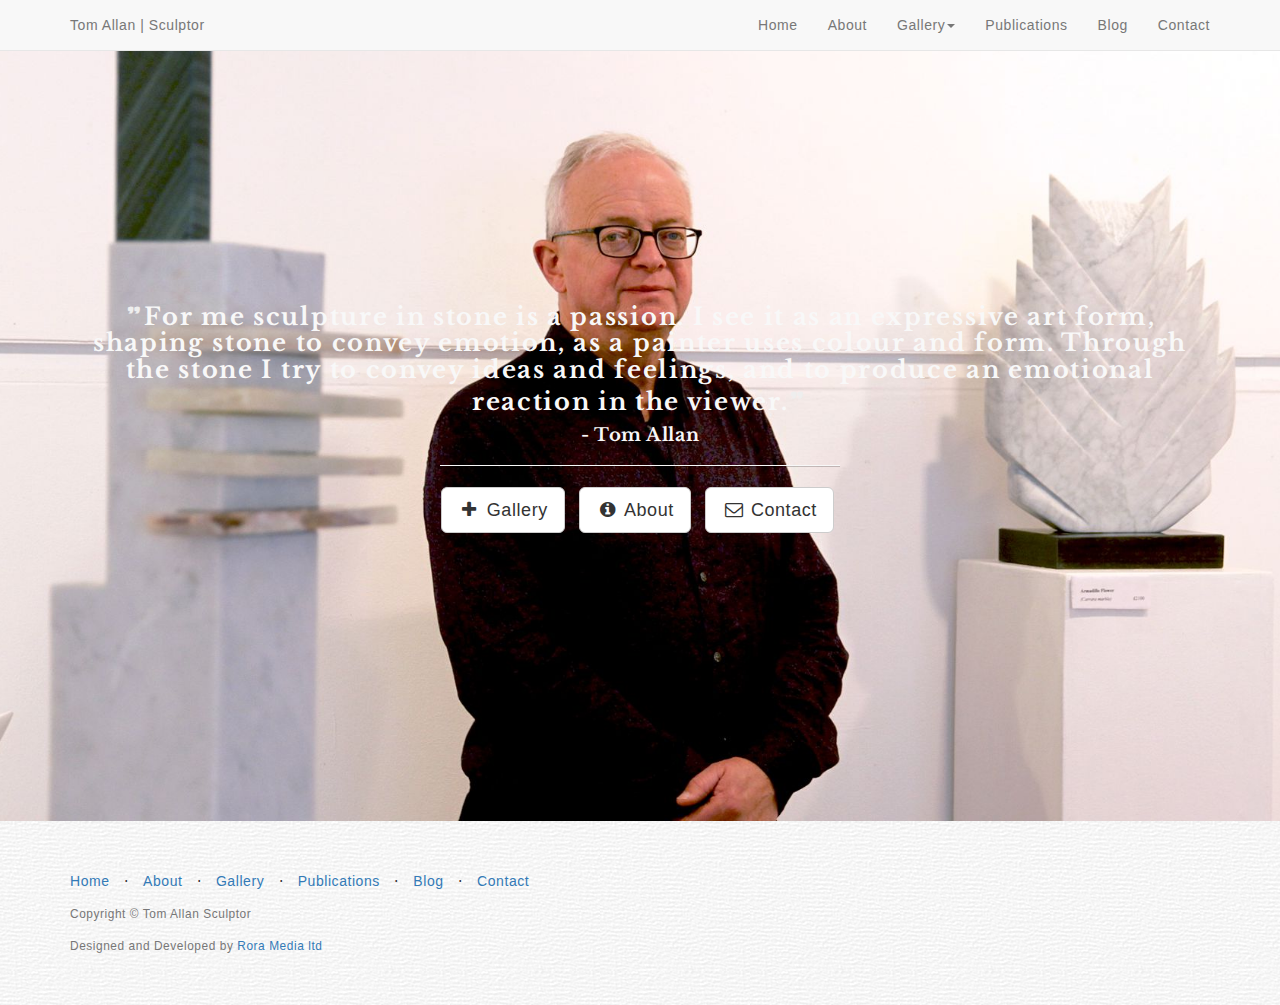
<file: index.html>
<!DOCTYPE html>
<html lang="en">

<head>

    <meta charset="utf-8">
    <meta http-equiv="X-UA-Compatible" content="IE=edge">
    <meta name="viewport" content="width=device-width, initial-scale=1">
    <meta name="description" content="Born in Kilmarnock, Tom studied at Glasgow University, and went on to teach in France, England, Germany and Scotland.

Producing sculpture since 1977, he attended classes in sculpture and life drawing at Glasgow School of Art, and worked with stone masons in Scotland and marble carvers in Carrara, Italy. Tom became a full-time sculptor in 1999. In 2004, he began teaching stone carving at Glasgow Sculpture Studios. 
He works mainly in stone and marble, has participated in numerous group and solo exhibitions throughout Britain, and frequently attends international sculpture symposia. 
“For me stone sculpture is an expressive art form. I try to express emotion through the stone I am working with, like a painter using colour and form. There is an excitement in that, and the challenge is to bring modern techniques and idioms to this ancient art.”
His commissions include sculpture for Plane Castle, (2003-5); life-size statues in Carrara marble of St Peregrine, Carfin Pilgrimage Centre (2005) and of Pope John Paul II, St Francis Xavier’s Church (2006), and a Holocaust Memorial, Banja Bashta, Serbia (2008). 
His public work in Glasgow includes Caring, Pollokshaws Medical Centre (2005); the Lord Kelvin Memorial, Glasgow Necropolis (2007), and stone work for projects by Castlemilk Environmental Trust (2007) and Penilee Public Art (2008).
Recently Tom has created sculptures for outdoor sculpture exhibitions in parks and gardens such as at Newby Hall in Yorkshire, Chichester Cathedral, Quenington in the Cotswolds, the Sir Harold Hillier Gardens in Romsey, Leicester University Botanical Gardens, Buckfast Abbey in Devon, and Showborough House in Gloucestershire.
A frequent prize winner, he is also an elected Professional Member of Visual Arts Scotland and Paisley Art Institute. He was elected an Associate of the Royal British Society of Sculptors in 2006, and awarded the Diploma of Paisley Art Institute in 2010. He is currently based at Glasgow Sculpture Studios, and for several weeks of the year works at a studio in Carrara, Italy. Tom’s sculptures are in collections in Britain, Europe, and the Americas.

">
    <meta name="keywords" content="Tom Allan,Sculptor,Artist">
    <meta name="author" content="Rora Media Ltd">

    <title>Tom Allan | Sculptor - Home</title>

    <!-- Bootstrap Core CSS -->
    <link href="css/bootstrap.min.css" rel="stylesheet">

    <!-- Custom CSS -->
    <link href="css/landing-page.css" rel="stylesheet">

    <!--WOW-->
    <link rel="stylesheet" href="css/animate.css">

    <!-- Custom Fonts -->
    <link href="font-awesome/css/font-awesome.min.css" rel="stylesheet" type="text/css">
    <link href="http://fonts.googleapis.com/css?family=Lato:300,400,700,300italic,400italic,700italic" rel="stylesheet" type="text/css">

    <!-- HTML5 Shim and Respond.js IE8 support of HTML5 elements and media queries -->
    <!-- WARNING: Respond.js doesn't work if you view the page via file:// -->
    <!--[if lt IE 9]>
        <script src="https://oss.maxcdn.com/libs/html5shiv/3.7.0/html5shiv.js"></script>
        <script src="https://oss.maxcdn.com/libs/respond.js/1.4.2/respond.min.js"></script>
    <![endif]-->

</head>

<body>

    <!-- Navigation -->
    <nav class="navbar navbar-default navbar-fixed-top topnav" role="navigation">
        <div class="container topnav">
            <!-- Brand and toggle get grouped for better mobile display -->
            <div class="navbar-header">
                <button type="button" class="navbar-toggle" data-toggle="collapse" data-target="#bs-example-navbar-collapse-1">
                    <span class="sr-only">Toggle navigation</span>
                    <span class="icon-bar"></span>
                    <span class="icon-bar"></span>
                    <span class="icon-bar"></span>
                </button>
                <a class="navbar-brand topnav" href="index.html">Tom Allan | Sculptor</a>
            </div>
            <!-- Collect the nav links, forms, and other content for toggling -->
            <div class="collapse navbar-collapse" id="bs-example-navbar-collapse-1">
                <ul class="nav navbar-nav navbar-right">
                    <li>
                        <a href="index.html">Home</a>
                    </li>
                    <li>
                        <a href="about.html">About</a>
                    </li>
                    <li class="dropdown">
                        <a href="gallery.html" class="dropdown-toggle" data-toggle="dropdown" role="button" aria-expanded="false">Gallery<span class="caret"></span></a>
                          <ul class="dropdown-menu" role="menu">
                            <li><a href="gallery.html">All</a></li>
                            <li><a href="animals.html">Animals</a></li>
                            <li><a href="architectural.html">Architectural</a></li>
                            <li><a href="circular.html">Circular</a></li>
                            <li><a href="figurative.html">Figurative</a></li>
                            <li><a href="heads.html">Heads</a></li>
                            <li><a href="plants.html">Plants</a></li>
                            <li><a href="public.html">Public Sculptures</a></li>
                            <li><a href="quirky.html">Quirky</a></li>
                          </ul>
                        </li>
                    <li>
                        <a href="publications.html">Publications</a>
                    </li>
                    <li>
                        <a href="http://tomallansculptor.co.uk/blog">Blog</a>
                    </li>
                    <li>
                        <a href="contact.html">Contact</a>
                    </li>
                </ul>
            </div>
            <!-- /.navbar-collapse -->
        </div>
        <!-- /.container -->
    </nav>

    <!-- Header -->
    <a name="about"></a>
    <div class="intro-header-index">
        <div class="container">

            <div class="row">
                <div class="col-lg-12">
                    <div class="intro-message-index">
                    <div class="wow fadeIn" data-wow-delay="0.3s">
                        <h3 id="quote"><span id="quotemarks">"</span>For me sculpture in stone is a passion. I see it as an expressive art form, shaping stone to convey emotion, as a painter uses colour and form. Through the stone I try to convey ideas and feelings, and to produce an emotional reaction in the viewer.<span id="quotemarks">"</span></h3>
                        </div>
                        <div class="wow fadeIn" data-wow-delay="0.6s">
                        <h4> - Tom Allan</h4>
                        </div>
                        <hr class="intro-divider-index">
                        <div class="wow fadeInDown" data-wow-delay="0.9s">
                        <ul class="list-inline intro-social-buttons-index">
                            <li>
                                <a href="gallery.html" class="btn btn-default btn-lg"><i class="fa fa-plus fa-fw"></i> <span class="network-name-index">Gallery</span></a>
                            </li>
                            <li>
                                <a href="about.html" class="btn btn-default btn-lg"><i class="fa fa-info-circle fa-fw"></i> <span class="network-name-index">About</span></a>
                            </li>
                            <li>
                                <a href="contact.html" class="btn btn-default btn-lg"><i class="fa fa-envelope-o fa-fw"></i> <span class="network-name-index">Contact</span></a>
                            </li>
                        </ul>
                        </div>
                    </div>
                </div>
            </div>

        </div>
        <!-- /.container -->

    </div>
    <!-- /.intro-header -->

    <!-- Footer -->
    <footer>
        <div class="container">
            <div class="row">
                <div class="col-lg-12">
                    <ul class="list-inline">
                        <li>
                            <a href="index.html">Home</a>
                        </li>
                        <li class="footer-menu-divider">&sdot;</li>
                        <li>
                            <a href="about.html">About</a>
                        </li>
                        <li class="footer-menu-divider">&sdot;</li>
                        <li>
                            <a href="gallery.html">Gallery</a>
                        </li>
                        <li class="footer-menu-divider">&sdot;</li>
                        <li>
                            <a href="publications.html">Publications</a>
                        </li>
                        <li class="footer-menu-divider">&sdot;</li>
                        <li>
                            <a href="blog.php">Blog</a>
                        </li>
                        <li class="footer-menu-divider">&sdot;</li>
                        <li>
                            <a href="contact.html">Contact</a>
                        </li>
                    </ul>
                    <p class="copyright text-muted small">Copyright &copy; Tom Allan Sculptor</p>
                    <p class="copyright text-muted small">Designed and Developed by <a href="http://www.roramedia.com" target="_blank">Rora Media ltd</a></p>
                </div>
            </div>
        </div>
    </footer>

    <!--wow.js-->
    <script src="js/wow.min.js"></script>
        <script>
         new WOW().init();
        </script>

    <!-- jQuery -->
    <script src="js/jquery.js"></script>

    <!-- Bootstrap Core JavaScript -->
    <script src="js/bootstrap.min.js"></script>

</body>

</html>
</file>
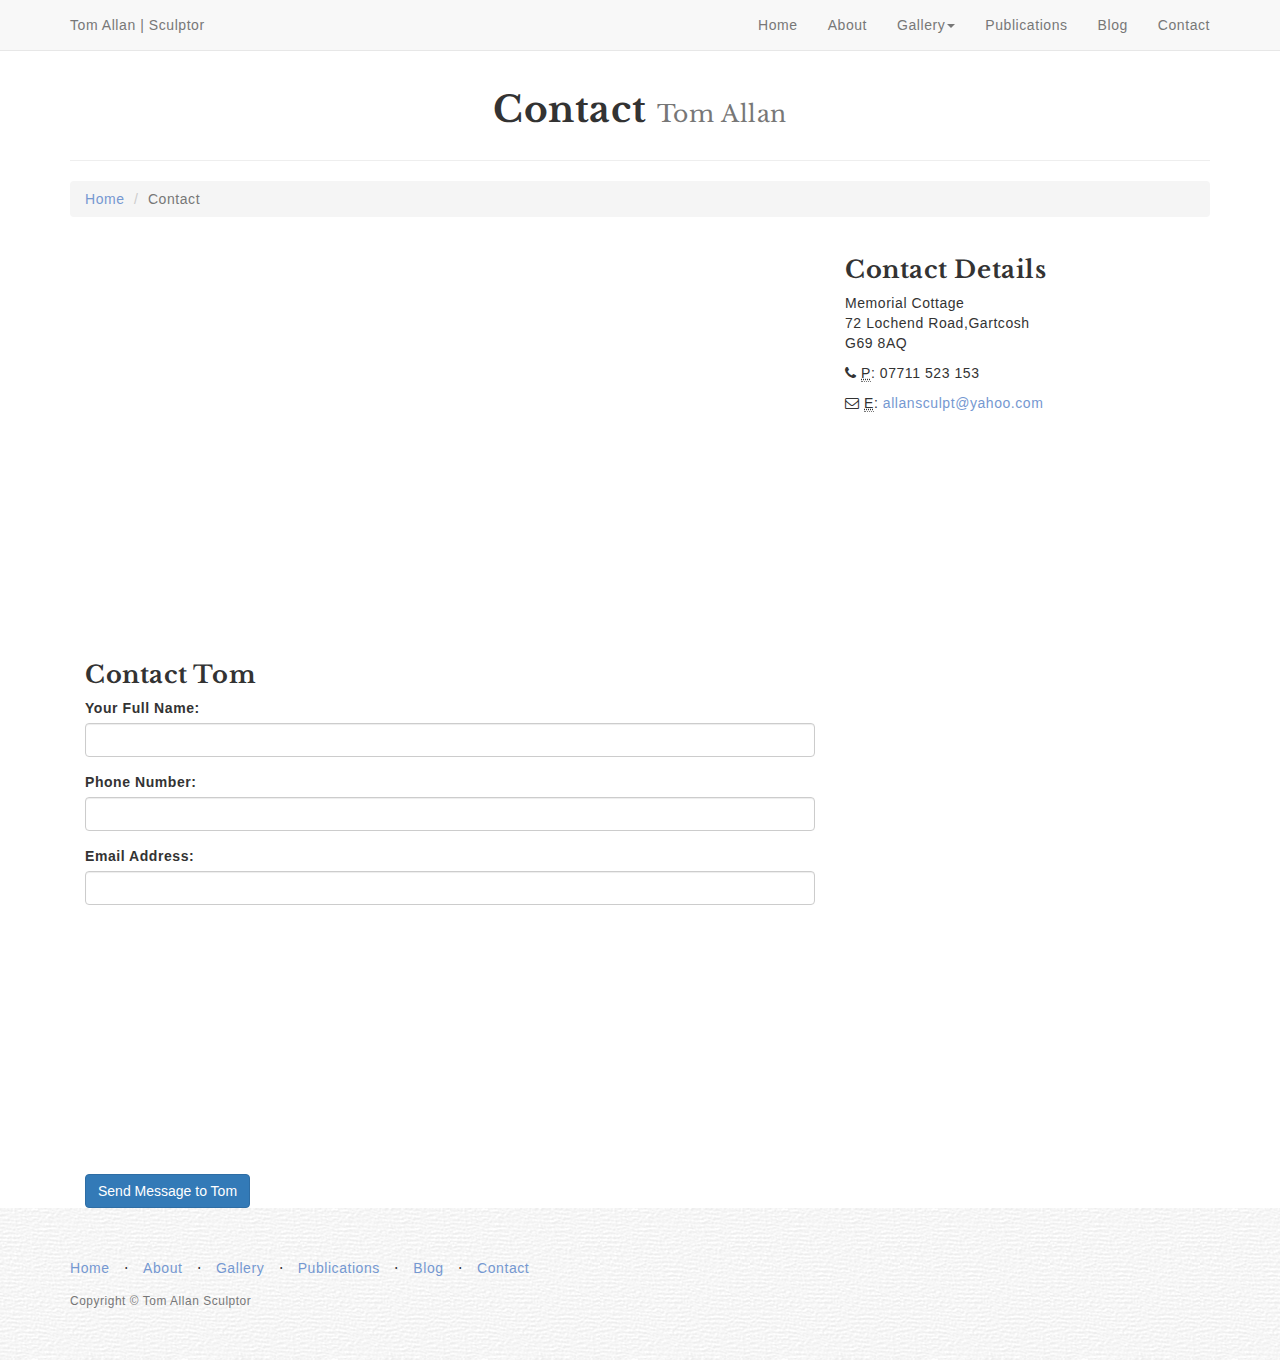
<file: contact.html>
<!DOCTYPE html>
<html lang="en">

<head>

    <meta charset="utf-8">
    <meta http-equiv="X-UA-Compatible" content="IE=edge">
    <meta name="viewport" content="width=device-width, initial-scale=1">
    <meta name="description" content="Gallery | Tom Allan's work | Contact
">
    <meta name="keywords" content="Tom Allan,Sculptor,Artist, Gallery, Contact">
    <meta name="author" content="Rora Media Ltd">


    <title>Tom Allan | Scuptor - Contact</title>

    <!-- Bootstrap Core CSS -->
    <link href="css/bootstrap.css" rel="stylesheet">

    <!-- Custom CSS -->
    <link href="css/landing-page.css" rel="stylesheet">
    
    <!--wow-->
    <link rel="stylesheet" href="css/animate.css">

    <!-- Custom Fonts -->
    <link href="font-awesome/css/font-awesome.css" rel="stylesheet" type="text/css">
    <link href="http://fonts.googleapis.com/css?family=Lato:300,400,700,300italic,400italic,700italic" rel="stylesheet" type="text/css">

    <!-- HTML5 Shim and Respond.js IE8 support of HTML5 elements and media queries -->
    <!-- WARNING: Respond.js doesn't work if you view the page via file:// -->
    <!--[if lt IE 9]>
        <script src="https://oss.maxcdn.com/libs/html5shiv/3.7.0/html5shiv.js"></script>
        <script src="https://oss.maxcdn.com/libs/respond.js/1.4.2/respond.min.js"></script>
    <![endif]-->

</head>

<body>

     <!-- Navigation -->
    <nav class="navbar navbar-default navbar-fixed-top topnav" role="navigation">
        <div class="container topnav">
            <!-- Brand and toggle get grouped for better mobile display -->
            <div class="navbar-header">
                <button type="button" class="navbar-toggle" data-toggle="collapse" data-target="#bs-example-navbar-collapse-1">
                    <span class="sr-only">Toggle navigation</span>
                    <span class="icon-bar"></span>
                    <span class="icon-bar"></span>
                    <span class="icon-bar"></span>
                </button>
                <a class="navbar-brand topnav" href="index.html">Tom Allan | Sculptor</a>
            </div>
            <!-- Collect the nav links, forms, and other content for toggling -->
            <div class="collapse navbar-collapse" id="bs-example-navbar-collapse-1">
                <ul class="nav navbar-nav navbar-right">
                    <li>
                        <a href="index.html">Home</a>
                    </li>
                    <li>
                        <a href="about.html">About</a>
                    </li>
                    <li class="dropdown">
                        <a href="gallery.html" class="dropdown-toggle" data-toggle="dropdown" role="button" aria-expanded="false">Gallery<span class="caret"></span></a>
                          <ul class="dropdown-menu" role="menu">
                            <li><a href="gallery.html">All</a></li>
                            <li><a href="animals.html">Animals</a></li>
                            <li><a href="architectural.html">Architectural</a></li>
                            <li><a href="circular.html">Circular</a></li>
                            <li><a href="figurative.html">Figurative</a></li>
                            <li><a href="heads.html">Heads</a></li>
                            <li><a href="plants.html">Plants</a></li>
                            <li><a href="public.html">Public Sculptures</a></li>
                            <li><a href="quirky.html">Quirky</a></li>
                          </ul>
                        </li>
                    <li>
                        <a href="publications.html">Publications</a>
                    </li>
                    <li>
                        <a href="http://tomallansculptor.co.uk/blog">Blog</a>
                    </li>
                    <li>
                        <a href="contact.html">Contact</a>
                    </li>
                </ul>
            </div>
            <!-- /.navbar-collapse -->
        </div>
        <!-- /.container -->
    </nav>

    <!-- Page Content -->
        

        <div class="container">
           <!-- Page Heading/Breadcrumbs -->
        <div class="row">
            <div class="col-lg-12">
                <h1 class="page-header wow fadeIn" data-wow-delay="0.2s">Contact
                    <small>Tom Allan</small>
                </h1>
                <ol class="breadcrumb">
                    <li><a href="index.html">Home</a>
                    </li>
                    <li class="active">Contact</li>
                </ol>
            </div>
        </div>
        <!-- /.row -->

        <!-- Content Row -->
            <!-- Map Column -->
            <div class="wow bounce" data-wow-delay="0.2s">
            <div class="col-md-8">
                <!-- Embedded Google Map -->
                <iframe width="100%" height="400px" frameborder="0" scrolling="no" marginheight="0" marginwidth="0" src="https://www.google.com/maps/embed?pb=!1m14!1m8!1m3!1d2237.498640484518!2d-4.082674033487852!3d55.888710968202496!3m2!1i1024!2i768!4f13.1!3m3!1m2!1s0x488869ea5a3775c3%3A0xf88604383e65aa9b!2sMemorial+Cottage%2C+Lochend+Rd%2C+Gartcosh%2C+Glasgow%2C+North+Lanarkshire+G69+8AQ!5e0!3m2!1sen!2suk!4v1427291784993"></iframe>
            </div>
        </div>
            <!-- Contact Details Column -->
        <div class="wow bounce" data-wow-delay="0.2s">
            <div class="col-md-4">
                <h3>Contact Details</h3>
                <p>
                    Memorial Cottage<br>72 Lochend Road,Gartcosh <br> G69 8AQ<br>
                </p>
                <p><i class="fa fa-phone"></i> 
                    <abbr title="Phone">P</abbr>: 07711 523 153</p>
                <p><i class="fa fa-envelope-o"></i> 
                    <abbr title="Email">E</abbr>: <a href="mailto:allansculpt@yahoo.com">allansculpt@yahoo.com</a>
                </p>
            </div>
        </div>
        <!-- /.row -->

        <!-- Contact Form -->
        <!-- In order to set the email address and subject line for the contact form go to the bin/contact_me.php file. -->
        <div class="wow fadeInLeft" data-wow-delay="0.4s">
            <div class="col-md-8">
                <h3>Contact Tom</h3>
                <form name="sentMessage" id="contactForm" novalidate>
                    <div class="wow pulse" data-wow-delay="0.2s">
                    <div class="control-group form-group">
                        <div class="controls">
                            <label>Your Full Name:</label>
                            <input type="text" class="form-control" id="name" required data-validation-required-message="Please enter your name.">
                            <p class="help-block"></p>
                        </div>
                    </div>
                </div>

                <div class="wow pulse" data-wow-delay="0.3s">
                    <div class="control-group form-group">
                        <div class="controls">
                            <label>Phone Number:</label>
                            <input type="tel" class="form-control" id="phone" required data-validation-required-message="Please enter your phone number.">
                        </div>
                    </div>
                </div>

                <div class="wow pulse" data-wow-delay="0.4s">
                    <div class="control-group form-group">
                        <div class="controls">
                            <label>Email Address:</label>
                            <input type="email" class="form-control" id="email" required data-validation-required-message="Please enter your email address.">
                        </div>
                    </div>
                </div>

                <div class="wow pulse" data-wow-delay="0.5s">
                    <div class="control-group form-group">
                        <div class="controls">
                            <label>Message:</label>
                            <textarea rows="10" cols="100" class="form-control" id="message" required data-validation-required-message="Please enter your message" maxlength="999" style="resize:none"></textarea>
                        </div>
                    </div>
                </div>
                    <div id="success"></div>
                    <!-- For success/fail messages -->
                    <button type="submit" class="btn btn-primary">Send Message to Tom</button>
                </form>
            </div>

        </div>
        <!-- /.row -->

        <hr>
    </div>

  <!-- Footer -->
    <footer>
        <div class="container">
            <div class="row">
                <div class="col-lg-12">
                    <ul class="list-inline">
                        <li>
                            <a href="index.html">Home</a>
                        </li>
                        <li class="footer-menu-divider">&sdot;</li>
                        <li>
                            <a href="about.html">About</a>
                        </li>
                        <li class="footer-menu-divider">&sdot;</li>
                        <li>
                            <a href="gallery.html">Gallery</a>
                        </li>
                        <li class="footer-menu-divider">&sdot;</li>
                        <li>
                            <a href="publications.html">Publications</a>
                        </li>
                        <li class="footer-menu-divider">&sdot;</li>
                        <li>
                            <a href="blog.php">Blog</a>
                        </li>
                        <li class="footer-menu-divider">&sdot;</li>
                        <li>
                            <a href="contact.html">Contact</a>
                        </li>
                    </ul>
                    <p class="copyright text-muted small">Copyright &copy; Tom Allan Sculptor</p>
                </div>
            </div>
        </div>
    </footer>

    <!--wow-->
    <script src="js/wow.min.js"></script>
        <script>
         new WOW().init();
        </script>

    <!-- jQuery -->
    <script src="js/jquery.js"></script>

    <!-- Bootstrap Core JavaScript -->
    <script src="js/bootstrap.min.js"></script>

     <!-- Contact Form JavaScript -->
    <!-- Do not edit these files! In order to set the email address and subject line for the contact form go to the bin/contact_me.php file. -->
    <script src="js/jqBootstrapValidation.js"></script>
    <script src="js/contact_me.js"></script>

</body>

</html>
</file>
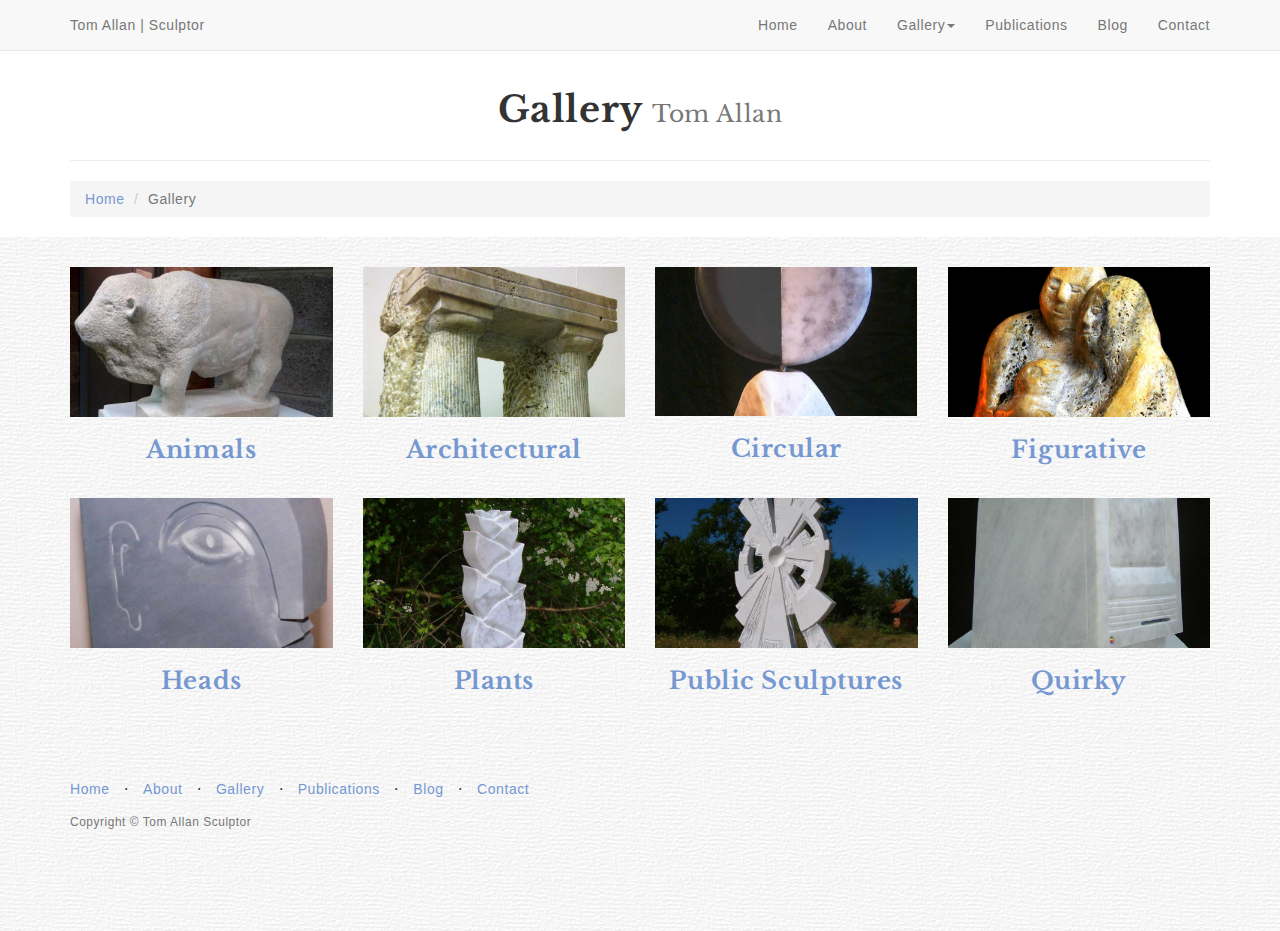
<file: gallery.html>
<!DOCTYPE html>
<html lang="en">

<head>

    <meta charset="utf-8">
    <meta http-equiv="X-UA-Compatible" content="IE=edge">
    <meta name="viewport" content="width=device-width, initial-scale=1">
    <meta name="description" content="Gallery, Tom Allan's work
">
    <meta name="keywords" content="Tom Allan,Sculptor,Artist, Gallery">
    <meta name="author" content="Rora Media Ltd">

    <title>Tom Allan | Sculptor - Gallery</title>

    <!-- Bootstrap Core CSS -->
    <link href="css/bootstrap.css" rel="stylesheet">

    <!-- Custom CSS -->
    <link href="css/landing-page.css" rel="stylesheet">

    <!--wow-->
    <link rel="stylesheet" href="css/animate.css">

    <!-- Custom Fonts -->
    <link href="font-awesome/css/font-awesome.min.css" rel="stylesheet" type="text/css">
    <link href="http://fonts.googleapis.com/css?family=Lato:300,400,700,300italic,400italic,700italic" rel="stylesheet" type="text/css">

    <!-- HTML5 Shim and Respond.js IE8 support of HTML5 elements and media queries -->
    <!-- WARNING: Respond.js doesn't work if you view the page via file:// -->
    <!--[if lt IE 9]>
        <script src="https://oss.maxcdn.com/libs/html5shiv/3.7.0/html5shiv.js"></script>
        <script src="https://oss.maxcdn.com/libs/respond.js/1.4.2/respond.min.js"></script>
    <![endif]-->

</head>

<body>

      <!-- Navigation -->
    <nav class="navbar navbar-default navbar-fixed-top topnav" role="navigation">
        <div class="container topnav">
            <!-- Brand and toggle get grouped for better mobile display -->
            <div class="navbar-header">
                <button type="button" class="navbar-toggle" data-toggle="collapse" data-target="#bs-example-navbar-collapse-1">
                    <span class="sr-only">Toggle navigation</span>
                    <span class="icon-bar"></span>
                    <span class="icon-bar"></span>
                    <span class="icon-bar"></span>
                </button>
                <a class="navbar-brand topnav" href="index.html">Tom Allan | Sculptor</a>
            </div>
            <!-- Collect the nav links, forms, and other content for toggling -->
            <div class="collapse navbar-collapse" id="bs-example-navbar-collapse-1">
                <ul class="nav navbar-nav navbar-right">
                    <li>
                        <a href="index.html">Home</a>
                    </li>
                    <li>
                        <a href="about.html">About</a>
                    </li>
                    <li class="dropdown">
                        <a href="gallery.html" class="dropdown-toggle" data-toggle="dropdown" role="button" aria-expanded="false">Gallery<span class="caret"></span></a>
                          <ul class="dropdown-menu" role="menu">
                            <li><a href="gallery.html">All</a></li>
                            <li><a href="animals.html">Animals</a></li>
                            <li><a href="architectural.html">Architectural</a></li>
                            <li><a href="circular.html">Circular</a></li>
                            <li><a href="figurative.html">Figurative</a></li>
                            <li><a href="heads.html">Heads</a></li>
                            <li><a href="plants.html">Plants</a></li>
                            <li><a href="public.html">Public Sculptures</a></li>
                            <li><a href="quirky.html">Quirky</a></li>
                          </ul>
                        </li>
                    <li>
                        <a href="publications.html">Publications</a>
                    </li>
                    <li>
                        <a href="http://tomallansculptor.co.uk/blog">Blog</a>
                    </li>
                    <li>
                        <a href="contact.html">Contact</a>
                    </li>
                </ul>
            </div>
            <!-- /.navbar-collapse -->
        </div>
        <!-- /.container -->
    </nav>


    
    <div class="container">
        <div class="row">
            <div class="col-lg-12">
                <h1 class="page-header wow fadeIn" data-wow-delay="0.2s">Gallery
                    <small>Tom Allan</small>
                </h1>
                <ol class="breadcrumb">
                    <li><a href="index.html">Home</a>
                    </li>
                    <li class="active">Gallery</li>
                </ol>
            </div>
        </div>
    </div>
    </div>

    <div class="content-section-a-pub">

        <div class="container">

        <!--Gallery section starts-->

        <!-- Projects Row -->
        <div class="row">
            <div class="wow fadeInUp" data-wow-delay="0.2s">
            <div class="col-md-3 portfolio-item">
                <a href="animals.html">
                    <img class="img-responsive" src="img/gallery/1.jpg" alt="Charolais Bull (portland stone) side view">
                </a>
                <h3 class="GalleryHeader">
                    <a href="animals.html">Animals</a>
                </h3>
                <p></p>
            </div>
        </div>
        <div class="wow fadeInUp" data-wow-delay="0.3s">
            <div class="col-md-3 portfolio-item">
                <a href="architectural.html">
                    <img class="img-responsive" src="img/gallery/2.jpg" alt="Portal Italian travertine ht 25cm">
                </a>
                <h3 class="GalleryHeader">
                    <a href="architectural.html">Architectural</a>
                </h3>
                <p></p>
            </div>
        </div>
        <div class="wow fadeInUp" data-wow-delay="0.4s">
            <div class="col-md-3 portfolio-item">
                <a href="circular.html">
                    <img class="img-responsive" src="img/gallery/3.jpg" alt="The Whle of the moon (Black Belgian marble, Ccarrara Marble) gold leaf">
                </a>
                <h3 class="GalleryHeader">
                    <a href="circular.html">Circular</a>
                </h3>
                <p></p>
            </div>
        </div>
        <div class="wow fadeInUp" data-wow-delay="0.5s">
            <div class="col-md-3 portfolio-item">
                <a href="figurative.html">
                    <img class="img-responsive" src="img/gallery/4.jpg" alt="Family Group (Italian travertine) ht 30cm">
                </a>
                <h3 class="GalleryHeader">
                    <a href="figurative.html">Figurative</a>
                </h3>
                <p></p>
            </div>
        </div>
    </div>
        <!-- /.row -->

        <!-- Projects Row -->
        <div class="row">
        <div class="wow fadeInUp" data-wow-delay="0.6s">
            <div class="col-md-3 portfolio-item">
                <a href="heads.html">
                    <img class="img-responsive" src="img/gallery/5.jpg" alt="Confident Head (marble)2002">
                </a>
                <h3 class="GalleryHeader">
                    <a href="heads.html">Heads</a>
                </h3>
                <p></p>
            </div>
        </div>
        <div class="wow fadeInUp" data-wow-delay="0.7s">
            <div class="col-md-3 portfolio-item">
                <a href="plants.html">
                    <img class="img-responsive" src="img/gallery/6.jpg" alt="1 Growing (Carrara marble) ht 90cm">
                </a>
               <h3 class="GalleryHeader">
                    <a href="plants.html">Plants</a>
                </h3>
                <p></p>
            </div>
        </div>
        <div class="wow fadeInUp" data-wow-delay="0.8s">
            <div class="col-md-3 portfolio-item">
                <a href="public.html">
                    <img class="img-responsive" src="img/gallery/7.jpg" alt="1 Solar Disc (Macedonian Marble) ht 210cm">
                </a>
                <h3 class="GalleryHeader">
                    <a href="public.html">Public Sculptures</a>
                </h3>
                <p></p>
            </div>
        </div>
        <div class="wow fadeInUp" data-wow-delay="0.9s">
            <div class="col-md-3 portfolio-item">
                <a href="quirky.html">
                    <img class="img-responsive" src="img/gallery/8.jpg" alt="3 Applemac Classic (Carrara marble) ht 36 cm 2007">
                </a>
                <h3 class="GalleryHeader">
                    <a href="quirky.html">Quirky</a>
                </h3>
                <p></p>
            </div>
        </div>
    </div>
    </div>

    <!-- Footer -->
    <footer>
        <div class="container">
            <div class="row">
                <div class="col-lg-12">
                    <ul class="list-inline">
                        <li>
                            <a href="index.html">Home</a>
                        </li>
                        <li class="footer-menu-divider">&sdot;</li>
                        <li>
                            <a href="about.html">About</a>
                        </li>
                        <li class="footer-menu-divider">&sdot;</li>
                        <li>
                            <a href="gallery.html">Gallery</a>
                        </li>
                        <li class="footer-menu-divider">&sdot;</li>
                        <li>
                            <a href="publications.html">Publications</a>
                        </li>
                        <li class="footer-menu-divider">&sdot;</li>
                        <li>
                            <a href="blog.php">Blog</a>
                        </li>
                        <li class="footer-menu-divider">&sdot;</li>
                        <li>
                            <a href="contact.html">Contact</a>
                        </li>
                    </ul>
                    <p class="copyright text-muted small">Copyright &copy; Tom Allan Sculptor</p>
                </div>
            </div>
        </div>
    </footer>

    <!--wow-->
    <script src="js/wow.min.js"></script>
        <script>
         new WOW().init();
        </script>

    <!-- jQuery -->
    <script src="js/jquery.js"></script>

    <!-- Bootstrap Core JavaScript -->
    <script src="js/bootstrap.min.js"></script>

</body>

</html>
</file>
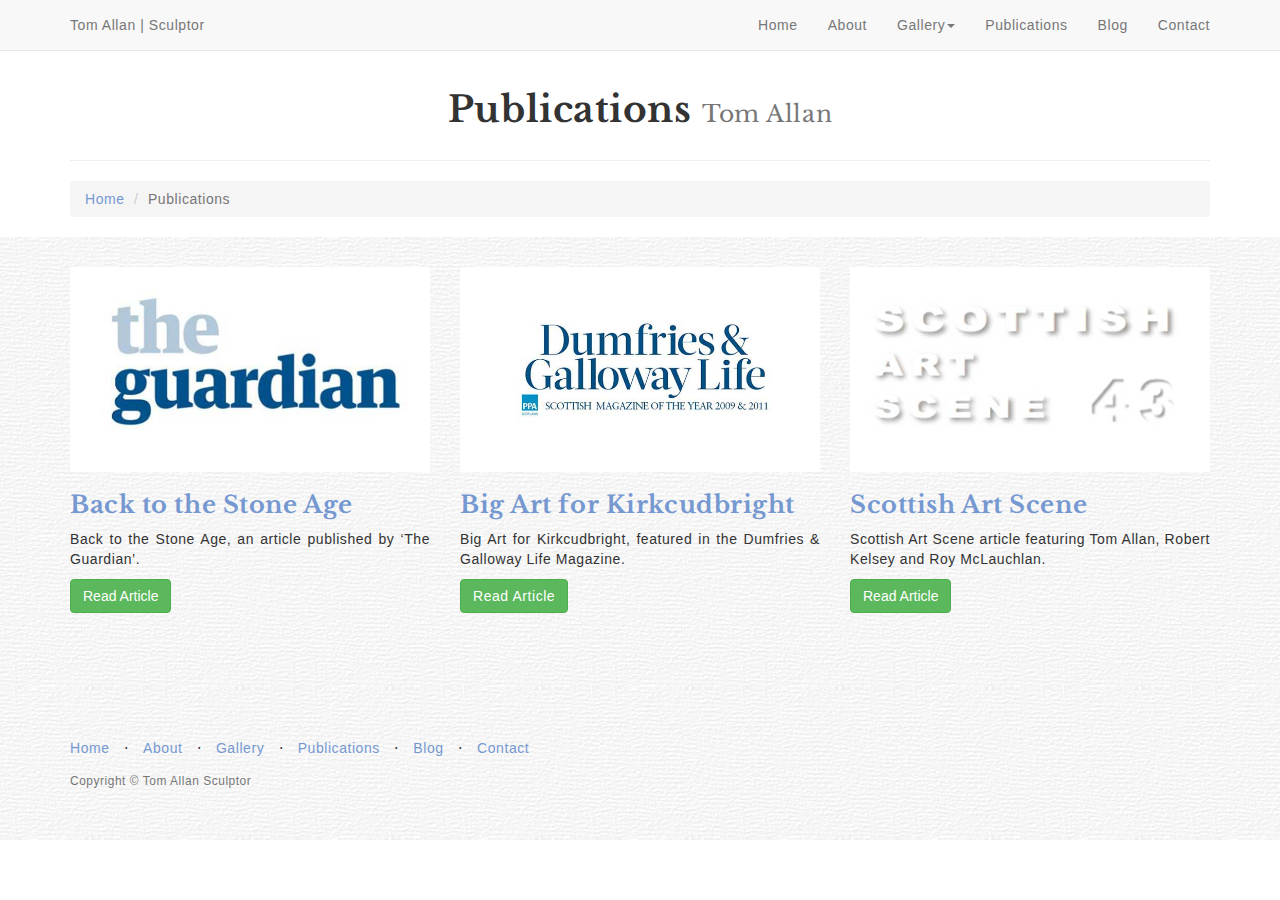
<file: publications.html>
<!DOCTYPE html>
<html lang="en">

<head>

    <meta charset="utf-8">
    <meta http-equiv="X-UA-Compatible" content="IE=edge">
    <meta name="viewport" content="width=device-width, initial-scale=1">
    <meta name="description" content="Gallery | Tom Allan's work | Publications
">
    <meta name="keywords" content="Tom Allan,Sculptor,Artist, Publications">
    <meta name="author" content="Rora Media Ltd">
    <title>Tom Allan | Sculptor - Publications</title>

    <!-- Bootstrap Core CSS -->
    <link href="css/bootstrap.css" rel="stylesheet">

    <!-- Custom CSS -->
    <link href="css/landing-page.css" rel="stylesheet">

    <!--WOW-->
    <link rel="stylesheet" href="css/animate.css">

    <!-- Custom Fonts -->
    <link href="font-awesome/css/font-awesome.min.css" rel="stylesheet" type="text/css">
    <link href="http://fonts.googleapis.com/css?family=Lato:300,400,700,300italic,400italic,700italic" rel="stylesheet" type="text/css">

    <!-- HTML5 Shim and Respond.js IE8 support of HTML5 elements and media queries -->
    <!-- WARNING: Respond.js doesn't work if you view the page via file:// -->
    <!--[if lt IE 9]>
        <script src="https://oss.maxcdn.com/libs/html5shiv/3.7.0/html5shiv.js"></script>
        <script src="https://oss.maxcdn.com/libs/respond.js/1.4.2/respond.min.js"></script>
    <![endif]-->

</head>

<body>

     <!-- Navigation -->
    <nav class="navbar navbar-default navbar-fixed-top topnav" role="navigation">
        <div class="container topnav">
            <!-- Brand and toggle get grouped for better mobile display -->
            <div class="navbar-header">
                <button type="button" class="navbar-toggle" data-toggle="collapse" data-target="#bs-example-navbar-collapse-1">
                    <span class="sr-only">Toggle navigation</span>
                    <span class="icon-bar"></span>
                    <span class="icon-bar"></span>
                    <span class="icon-bar"></span>
                </button>
                <a class="navbar-brand topnav" href="index.html">Tom Allan | Sculptor</a>
            </div>
            <!-- Collect the nav links, forms, and other content for toggling -->
            <div class="collapse navbar-collapse" id="bs-example-navbar-collapse-1">
                <ul class="nav navbar-nav navbar-right">
                    <li>
                        <a href="index.html">Home</a>
                    </li>
                    <li>
                        <a href="about.html">About</a>
                    </li>
                    <li class="dropdown">
                        <a href="gallery.html" class="dropdown-toggle" data-toggle="dropdown" role="button" aria-expanded="false">Gallery<span class="caret"></span></a>
                          <ul class="dropdown-menu" role="menu">
                            <li><a href="gallery.html">All</a></li>
                            <li><a href="animals.html">Animals</a></li>
                            <li><a href="architectural.html">Architectural</a></li>
                            <li><a href="circular.html">Circular</a></li>
                            <li><a href="figurative.html">Figurative</a></li>
                            <li><a href="heads.html">Heads</a></li>
                            <li><a href="plants.html">Plants</a></li>
                            <li><a href="public.html">Public Sculptures</a></li>
                            <li><a href="quirky.html">Quirky</a></li>
                          </ul>
                        </li>
                    <li>
                        <a href="publications.html">Publications</a>
                    </li>
                    <li>
                        <a href="http://tomallansculptor.co.uk/blog">Blog</a>
                    </li>
                    <li>
                        <a href="contact.html">Contact</a>
                    </li>
                </ul>
            </div>
            <!-- /.navbar-collapse -->
        </div>
        <!-- /.container -->
    </nav>


    
    <div class="container">
        <div class="row">
            <div class="col-lg-12">
                <h1 class="page-header wow fadeIn" data-wow-delay="0.2s">Publications
                    <small>Tom Allan</small>
                </h1>
                <ol class="breadcrumb">
                    <li><a href="index.html">Home</a>
                    </li>
                    <li class="active">Publications</li>
                </ol>
            </div>
        </div>
    </div>
    </div>

    <div class="content-section-a-pub">

        <div class="container">
               <!-- Projects Row -->
            <div class="row">
            <div class="wow fadeInDown" data-wow-delay="0.2s">
                <div class="col-md-4 portfolio-item">
                    <a href="img/pdf/back_to_the_stone_age.pdf" target="_blank">
                        <img class="img-responsive" src="img/guardian-logo.jpg" height="400" width="700" alt="The guardian news paper logo">
                    </a>
                    <h3>
                        <a href="img/pdf/back_to_the_stone_age.pdf" target="_blank">Back to the Stone Age</a>
                    </h3>
                    <p>Back to the Stone Age, an article published by ‘The Guardian’.</p>
                    <a href="img/pdf/back_to_the_stone_age.pdf" target="_blank">
                    <button type="button" class="btn btn-success">Read Article</button>
                    </a>
                </div>
                </div>
                <div class="wow fadeInDown" data-wow-delay="0.4s">
                <div class="col-md-4 portfolio-item">
                    <a href="img/pdf/big_art.pdf" target="_blank">
                        <img class="img-responsive" src="img/DGL.jpg" height="400px" width="700px" alt="">
                    </a>
                    <h3>
                        <a href="img/pdf/big_art.pdf" target="_blank">Big Art for Kirkcudbright</a>
                    </h3>
                    <p>Big Art for Kirkcudbright, featured in the Dumfries &amp; Galloway Life Magazine. </p>
                    <a href="img/pdf/big_art.pdf" target="_blank"
                    <button type="button" class="btn btn-success">Read Article</button>
                    </a>
                </div>
                </div>
                <div class="wow fadeInDown" data-wow-delay="0.6s">
                <div class="col-md-4 portfolio-item">
                    <a href="img/pdf/scot_art_scene.pdf" target="_blank">
                        <img class="img-responsive" src="img/scottish.jpg" alt="">
                    </a>
                    <h3>
                        <a href="img/pdf/scot_art_scene.pdf" target="_blank">Scottish Art Scene</a>
                    </h3>
                    <p>Scottish Art Scene article featuring Tom Allan, Robert Kelsey and Roy McLauchlan.</p>
                    <a href="img/pdf/scot_art_scene.pdf" target="_blank">
                    <button type="button" class="btn btn-success">Read Article</button>
                    </a>
                </div>
                </div>
            </div>
        <!-- /.row -->
        </div>
        <!-- /.container -->

    </div>

 <!-- Footer -->
    <footer>
        <div class="container">
            <div class="row">
                <div class="col-lg-12">
                    <ul class="list-inline">
                        <li>
                            <a href="index.html">Home</a>
                        </li>
                        <li class="footer-menu-divider">&sdot;</li>
                        <li>
                            <a href="about.html">About</a>
                        </li>
                        <li class="footer-menu-divider">&sdot;</li>
                        <li>
                            <a href="gallery.html">Gallery</a>
                        </li>
                        <li class="footer-menu-divider">&sdot;</li>
                        <li>
                            <a href="publications.html">Publications</a>
                        </li>
                        <li class="footer-menu-divider">&sdot;</li>
                        <li>
                            <a href="blog.php">Blog</a>
                        </li>
                        <li class="footer-menu-divider">&sdot;</li>
                        <li>
                            <a href="contact.html">Contact</a>
                        </li>
                    </ul>
                    <p class="copyright text-muted small">Copyright &copy; Tom Allan Sculptor</p>
                </div>
            </div>
        </div>
    </footer>

    <!--wow.js-->
    <script src="js/wow.min.js"></script>
        <script>
         new WOW().init();
        </script>


    <!-- jQuery -->
    <script src="js/jquery.js"></script>

    <!-- Bootstrap Core JavaScript -->
    <script src="js/bootstrap.min.js"></script>

</body>

</html>
</file>
<file: css/landing-page.css>
/*!
 * Start Bootstrap - Landing Page Bootstrap Theme (http://startbootstrap.com)
 * Code licensed under the Apache License v2.0.
 * For details, see http://www.apache.org/licenses/LICENSE-2.0.
 */

@import url(http://fonts.googleapis.com/css?family=Libre+Baskerville:400,700);
@import url(http://fonts.googleapis.com/css?family=Revalia);

body,
html {
    width: 100%;
    height: 100%;
}

body {
    font-weight: 300;
    letter-spacing: 0.04em;
    text-align: justify;
}

h1,
h2,
h3,
h4,
h5,
h6 {
    font-family: 'Libre Baskerville', serif;
    font-weight: 700;
}

.topnav {
    font-size: 14px; 
}

.lead {
    font-size: 18px;
    font-weight: 300;
    letter-spacing: 0.04em;
    text-align: justify;
}

.intro-header {
    padding-top: 50px; /* If you're making other pages, make sure there is 50px of padding to make sure the navbar doesn't overlap content! */
    padding-bottom: 50px;
    text-align: center;
    color: #f8f8f8;
    background: url(../img/intro-bg.jpg) no-repeat center center;
    background-size: cover;
    background-attachment: fixed;       
    -webkit-background-size: cover;
    -moz-background-size: cover;
    -o-background-size: cover; 
}

/* ----------- Phone ----------- */
@media only screen 
  and (max-width: 450px)  { 
     
      .intro-header {
    padding-top: 50px;
    padding-bottom: 50px;
    text-align: center;
    color: #f8f8f8;
    background: url(../img/intro-phone.jpg) no-repeat center center;
}
}

.intro-message {
    position: relative;
    padding-top: 20%;
    padding-bottom: 20%;
}

.intro-message > h1 {
    margin: 0;
    text-shadow: 2px 2px 3px rgba(0,0,0,0.6);
    font-size: 5em;
}

.intro-divider {
    width: 400px;
    border-top: 1px solid #f8f8f8;
    border-bottom: 1px solid rgba(0,0,0,0.2);
}

.intro-message > h3 {
    text-shadow: 2px 2px 3px rgba(0,0,0,0.6);
}

@media(max-width:767px) {
    .intro-message {
        padding-bottom: 15%;
    }

    .intro-message > h1 {
        font-size: 3em;
    }

    ul.intro-social-buttons > li {
        display: block;
        margin-bottom: 20px;
        padding: 0;
    }

    ul.intro-social-buttons > li:last-child {
        margin-bottom: 0;
    }

    .intro-divider {
        width: 100%;
    }
}

.network-name {
    text-transform: uppercase;
    font-size: 14px;
    font-weight: 400;
    letter-spacing: 2px;
}

.content-section-a {
    padding: 50px 0;
    background: url(../img/white_wall.png);
}

.content-section-b {
    padding: 50px 0;
    border-top: 1px solid #e7e7e7;
    border-bottom: 1px solid #e7e7e7;
}

.section-heading {
    margin-bottom: 30px;
}

.section-heading-spacer {
    float: left;
    width: 200px;
    border-top: 3px solid #e7e7e7;
}

.banner {
    padding: 100px 0;
    color: #f8f8f8;
    background: url(../img/rockywall.png);
    background-size: cover;
}

.banner h2 {
    color: #777;
    margin: 0;
    text-shadow: 2px 2px 3px rgba(0,0,0,0.6);
    font-size: 3em;
}

.banner ul {
    margin-bottom: 0;
}

.banner-social-buttons {
    float: right;
    margin-top: 0;
}

@media(max-width:1199px) {
    ul.banner-social-buttons {
        float: left;
        margin-top: 15px;
    }
}

@media(max-width:767px) {
    .banner h2 {
        margin: 0;
        text-shadow: 2px 2px 3px rgba(0,0,0,0.6);
        font-size: 3em;
    }

    ul.banner-social-buttons > li {
        display: block;
        margin-bottom: 20px;
        padding: 0;
    }

    ul.banner-social-buttons > li:last-child {
        margin-bottom: 0;
    }
}

footer {
    padding: 50px 0;
    background: url(../img/white_wall.png);
}

p.copyright {
    margin: 15px 0 0;
}

/*---------------------------------------------------------------------------------------------------------------------*/
/*Styles for the index page specifically the full page image*/

.intro-header-index {
    padding-top: 50px; /* If you're making other pages, make sure there is 50px of padding to make sure the navbar doesn't overlap content! */
    padding-bottom: 50px;
    text-align: center;
    color: #f8f8f8;
    background: url(../img/intro-bg.jpg) no-repeat center center;
    background-size: cover;
}

.intro-message-index {
    position: relative;
    padding-top: 20%;
    padding-bottom: 20%;
}

.intro-message-index > h1 {
    margin: 0;
    text-shadow: 2px 2px 3px rgba(0,0,0,0.6);
    font-size: 5em;
}

.intro-divider-index {
    width: 400px;
    border-top: 1px solid #f8f8f8;
    border-bottom: 1px solid rgba(0,0,0,0.2);
}

.intro-message-index > h3 {
    text-shadow: 2px 2px 3px rgba(0,0,0,0.6);
}

@media(max-width:767px) {
    .intro-message-index {
        padding-bottom: 15%;
    }

    .intro-message-index > h1 {
        font-size: 3em;
    }

    ul.intro-social-buttons-index > li {
        display: block;
        margin-bottom: 20px;
        padding: 0;
    }

    ul.intro-social-buttons-index > li:last-child {
        margin-bottom: 0;
    }

    .intro-divider-index {
        width: 100%;
    }
}

.banner-social-buttons-index {
    float: right;
    margin-top: 0;
}

/*---------------------------------------------------------------------------------------------*/
/*Custom code for about sections*/

.content-section-a-about {
    padding-top: 30px;
    padding-bottom: 50px;
    background: url(../img/white_wall.png);
}

.section-heading-about {
    margin-bottom: 30px;
    text-align: center;
    padding-bottom: 20px;
}

.content-section-b-about {
    padding-top: 40px;
    padding-bottom: 0px;
    border-top: 1px solid #e7e7e7;
    border-bottom: 1px solid #e7e7e7;
}

/*---------------------------------------------------------------------------------------------*/
/*Custom code for contact sections*/

/*---------------------------------------------------------------------------------------------*/
/*Custom code for publication sections*/

.content-section-a-pub {
    padding-top: 30px;
    padding-bottom: 50px;
    background: url(../img/white_wall.png);
}

/*-----------------------------------------------------------------------------------------------*/
/*portfolio section*/
.portfolio-item {
    margin-bottom: 25px;
}

/*-----------------------------------------------------------------------------------------------*/
/*portfolio section*/
.page-header {
    padding-top:50px;
    padding-bottom: 30px;
    margin: 40px 0 20px;
    text-align: center;
}


#blogpage {
    height: 80vh;
    width: 100vw;
    padding-left: -20px;
}

.GalleryHeader {
    text-align: center;
}

#quote {
    letter-spacing: 0.07em;
    text-align: center;
}

#quotemarks {
   
    color: #eee;
    font-family: 'Revalia', cursive;}
</file>
